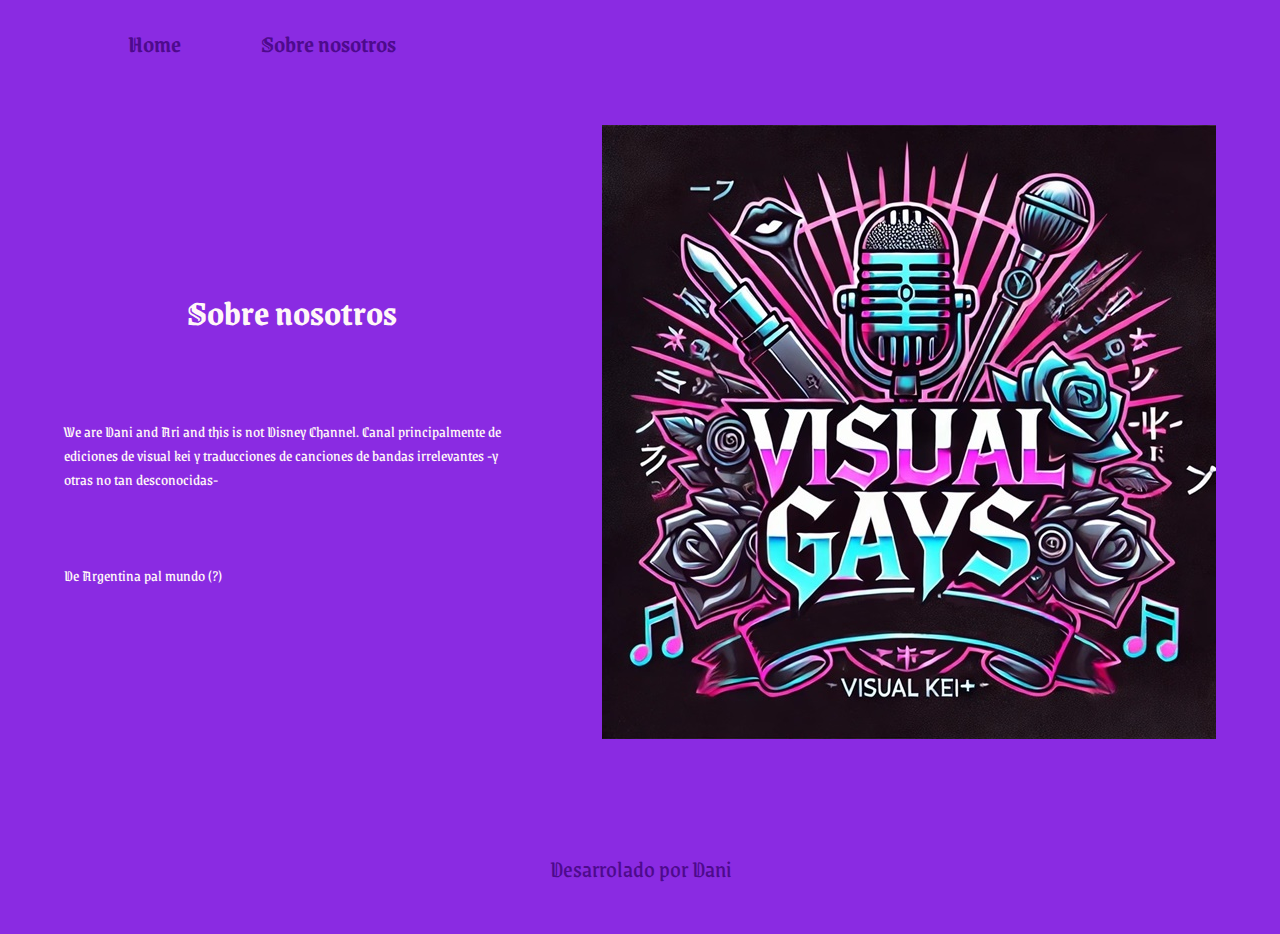
<file: abaout.html>
<!DOCTYPE html>
<html lang="es-arg">
<head>
    <meta charset="UTF-8">
    <meta name="viewport" content="width=device-width, initial-scale=1.0">
    <title>Sobre nosotros</title>
    <link rel="stylesheet" href="Style/style.css">
</head>
<body>
    <header class="header">
        <nav class="header_menu">
            <a class="header_menu_link" href="index.html">Home</a>
            <a class="header_menu_link" href="abaout.html">Sobre nosotros</a>
        </header>
        <main class="inicio"> 
            <section class="inicio_contenido">
            <h1 class="inicio_contenido_titulo"> Sobre nosotros</h1>
            <p class="texto1">We are Dani and Ari and this is not Disney Channel. 
                Canal principalmente de ediciones de visual kei y 
                traducciones de canciones de bandas irrelevantes 
                -y otras no tan desconocidas- </p>
            <p class="texto1">De Argentina pal mundo (?)</p>
        </section>
            <img src="assets/vgf.jpg" alt="logo de Visual_Gay_Fans">
        </main>
        <footer class="footer">
            <p>Desarrolado por Dani</p>
        </footer>
    </body>
</body>
</html>
</file>
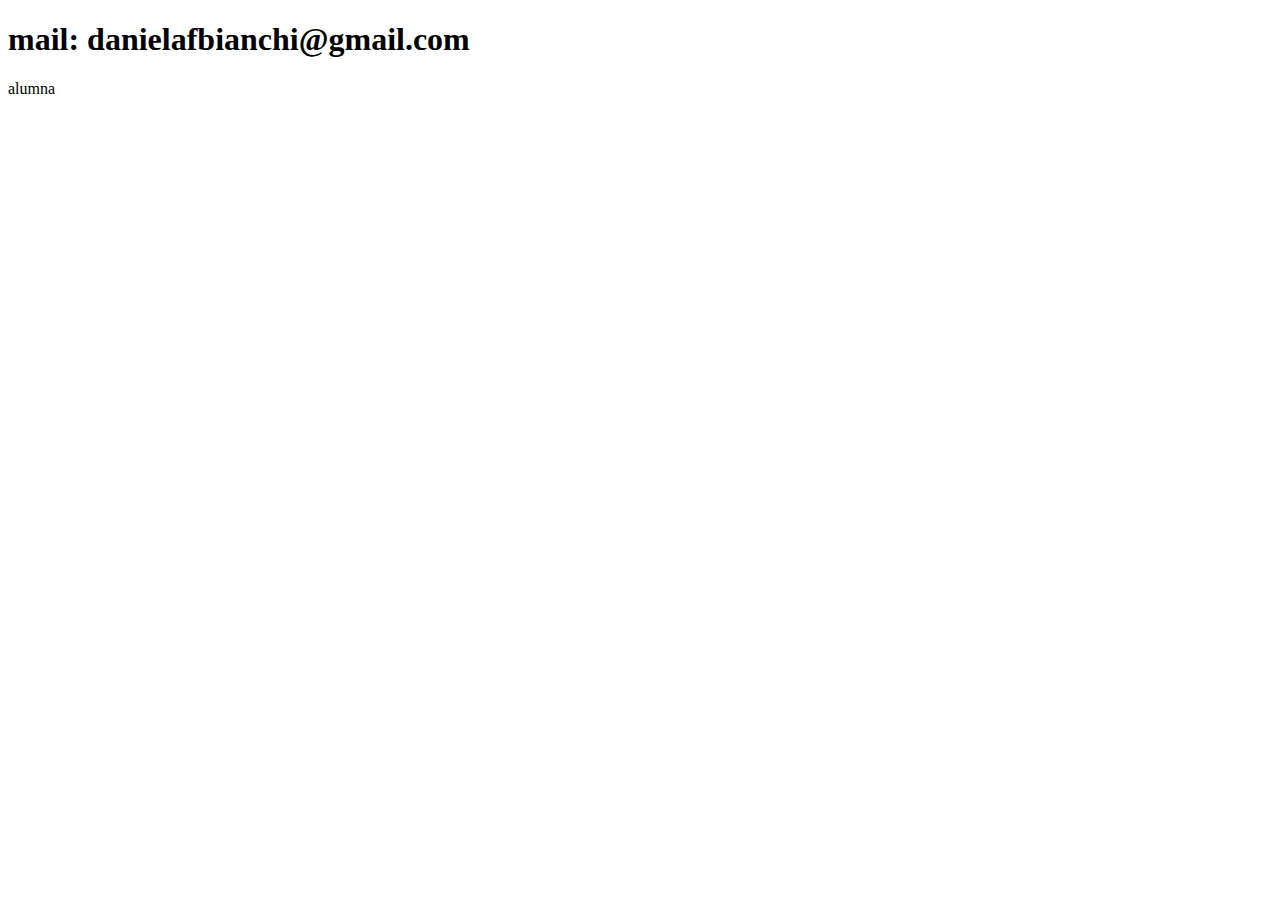
<file: contacto.html>
<!DOCTYPE html>
<html lang="en">
<head>
    <meta charset="UTF-8">
    <meta name="viewport" content="width=device-width, initial-scale=1.0">
    <title>contacto</title>
</head>
<body>
    <h1>mail: danielafbianchi@gmail.com</h1>
    <p>alumna</p>
</body>
</html>
</file>
<file: Style/style.css>
@import url('https://fonts.googleapis.com/css2?family=Grenze+Gotisch:wght@100..900&display=swap');

:root {
    --color-primario: blueviolet; 
    --color-secundario: rgb(78, 10, 141);
    --color-terciario: #1230ae;
    --color-cuarto: darkblue;
    --color-quinto: darkgreen;
    --color-sexto: indigo;
    --color-septimo: violet;
    --color-octavo: rebeccapurple;
    --fuente-gotica: "Grenze Gotisch"; /* Eliminado "serif" para evitar conflictos */
}

body { 
    background-color: blueviolet; !important; /* Se usa la variable */
    color: #FFF7F7;
    font-family: var(--fuente-gotica) !important; /* Se asegura que la fuente se aplique */
    box-sizing: border-box;
    margin: 0;
    padding: 0;
}

.header {
    padding: 2% 0% 0% 10%;
}

.header_menu {
    display: flex;
    gap: 80px;
}

.header_menu_link {
    font-family: var(--fuente-gotica);
    font-size: 1.5rem;
    font-weight: 600;
    color: var(--color-secundario);
    text-decoration: none; 
}

strong {
    color: var(--color-secundario);
}

h1 {
    font-weight: bold;
}

span { 
    color: var(--color-sexto);
    border: 1px dotted var(--color-terciario);
    padding: 1px;
}

.redes-destaque {
    color: var(--color-cuarto);
    font-family: var(--fuente-gotica);
}

.visitar-destaque {
    color: var(--color-quinto);
    font-family: var(--fuente-gotica);
}

.inicio {
    display: flex;
    align-items: center;
    padding: 5% 5%;
    justify-content: space-between;
    gap: 82px;
}

.inicio_contenido {
    width: 50%;
    display: flex;
    flex-direction: column;
    gap: 40px;
}

.inicio_contenido_titulo {
    font-size: 2.25rem;
    font-family: var(--fuente-gotica);
    text-align: center;
}

.inicio_contenido_texto {
    font-size: 25px;
    font-family: var(--fuente-gotica);
}

.texto1 {
    font-family: var(--fuente-gotica);
}

.inicio__enlaces {
    display: flex;
    justify-content: space-between;
    flex-direction: column;
    align-items: center;
    gap: 32px;
}

.inicio_img {
    width: 50%;
}

.nuestras_redes {
    font-family: var(--fuente-gotica);
    font-size: 1.5rem;
    font-weight: 400;
    color: var(--color-octavo);
}

.inicio_redes {
    width: 50%;
    text-align: center;
    padding: 15.5px 5px;
    border-radius: 8px;
    font-family: var(--fuente-gotica);
    font-size: 1.5rem;
    font-weight: 600;
    text-decoration: none;
    color: black;
    border: 10px dotted var(--color-primario);
    display: flex;
    justify-content: center;
    gap: 10px;
    cursor: pointer;
}

.inicio_redes:hover {
    background-color: rgb(153, 92, 211);
}

strong:hover {
    background-color: var(--color-primario);
}

.footer {
    background-color: var(--color-primario);
    padding: 1.5rem;
    color: var(--color-secundario);
    text-align: center;
    font-family: var(--fuente-gotica);
    font-size: 1.5rem;
    font-weight: 400;
}

@media (max-width: 1100px) {
    .inicio {
        flex-direction: column-reverse;
        padding: 5%;
    }

    .header {
        padding: 10%;
    }

    .header_menu {
        justify-content: center;
    }

    .inicio_contenido {
        width: auto;
    }
}
</file>
